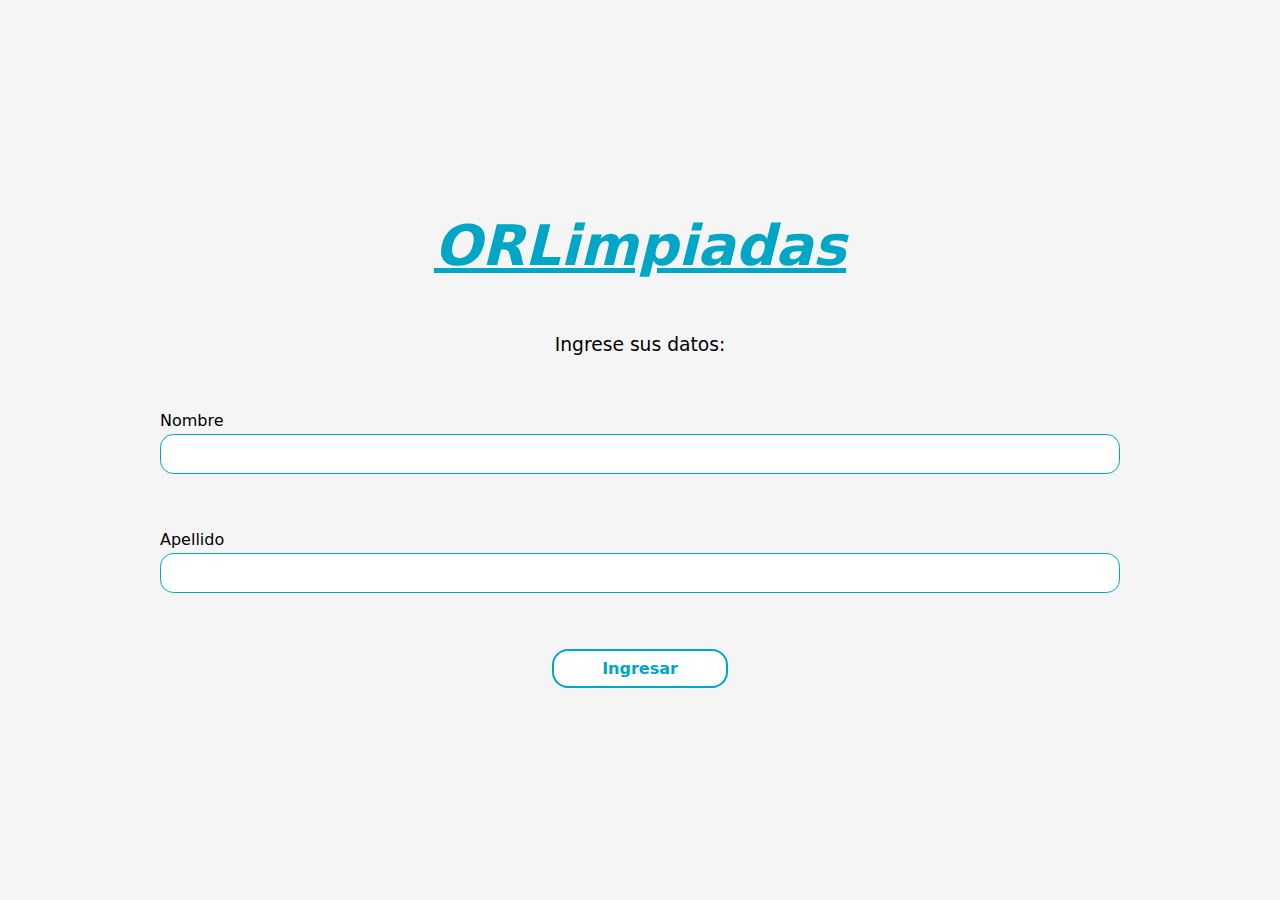
<file: index.html>
<!DOCTYPE html>
<html lang="en">
<head>
    <meta charset="UTF-8">
    <meta http-equiv="X-UA-Compatible" content="IE=edge">
    <meta name="viewport" content="width=device-width, initial-scale=1.0">
    <link rel="stylesheet" href="style.css">
    <script src="script.js" defer></script>
    <title>ORLimpiadas</title>
</head>
<body>
    <form class="login">
        <h1>ORLimpiadas</h1>
        <h3>Ingrese sus datos:</h3>
        <div class="item">
            <label for="nombre">Nombre</label>
            <input type="text" name="nombre" minlength="3" required>
        </div>
        <div class="item">
            <label for="apellido">Apellido</label>
            <input type="text" name="apellido" minlength="3" required>
        </div>
        <!-- <div class="item">
            <label for="email">Email</label>
            <input type="email" name="email">
        </div> -->
        <!-- <div class="item">
            <label for="hpc">¿Es colaborador en <img id="hpc-logo" src="logo.gif" alt="HPC">?</label>
            <div style="display: flex;align-items: center;gap: 1em;">
                Sí <input type="radio" name="hpc" value="1" required style="width: 20px; height:20px">
                No <input type="radio" name="hpc" value="0" required style="width: 20px; height:20px">
            </div>
        </div> -->
        <button type="button" class="btn" onclick="ingresar()">Ingresar</button>
    </form>

    <!-- Despide al participante -->
    <div class="out">
        <img src="logo.gif" alt="HPC">
        <h3>Estimado/a <span id="apellido"></span> <span id="nombre"></span></h3>
        <h3>Gracias por participar!</h3>
        <h5>Sus respuestas se guardaron correctamente</h5>
    </div>

    <!-- Bloquea la actividad -->
    <div class="loading">
        <img src="loading.gif" alt="Cargando">
        Cargando...
    </div>

    <form class="cuestionario">
        <div>
            <div class="header">
                <img src="logo.gif">
                <span id="puntaje"></span>
            </div>
            <br>
            <span id="correctas"></span>
        </div>
        
        
        
            <!-- 1 -->
            <div class="pregunta">
                <div class="titulo">
                    <div class="nro">#1</div>
                    Paciente de 45 años de edad que presenta vértigo incapacitante y refractario al
                    tratamiento médico completo, cual es la terapéutica más adecuada?
                </div>
                <div class="respuestas">
                    <div class="respuesta">a. Estapedectomía <input type="radio" name="preg1" value="a" required></div>
                    <div class="respuesta">b. Estapedostomía<input type="radio" name="preg1" value="b" required></div>
                    <div class="respuesta">c. Neurectomía vestibular/ descompresión del saco endolinfático<input type="radio" name="preg1" value="c" required></div>
                    <div class="respuesta">d. Timpanectomía<input type="radio" name="preg1" value="d" required></div>
                    <div class="respuesta">e. Maniobras de reposición canalicular<input type="radio" name="preg1" value="e" required></div>
                </div>
            </div>
            
            <!-- 2 -->
            <div class="pregunta oculto">
                <div class="titulo">
                    <div class="nro">#2</div> 
                    Cuál de estos pares craneales es el más tempranamente afectado en un tumor de cavum?  
                </div>
                <div class="respuestas">
                    <div class="respuesta">a. IV par <input type="radio" name="preg2" value="a" required></div>
                    <div class="respuesta">b. VI par <input type="radio" name="preg2" value="b" required></div>
                    <div class="respuesta">c. III par <input type="radio" name="preg2" value="c" required></div>
                    <div class="respuesta">d. Rama oftálmica del V par <input type="radio" name="preg2" value="d" required></div>
                    <div class="respuesta">e. Rama maxilar del V par <input type="radio" name="preg2" value="e" required></div>
                </div>
            </div>

            <!-- 3 -->
            <div class="pregunta oculto">
                <div class="titulo">
                    <div class="nro">#3</div> 
                    Cual es el tratamiento de elección en un paciente de 35 años de edad con diagnóstico de colesteatoma?
                </div>
                <div class="respuestas">
                    <div class="respuesta">a. Tratamiento antibiótico según antibiograma<input type="radio" name="preg3" value="a" required></div>
                    <div class="respuesta">b. Corticoides intratimpánicos <input type="radio" name="preg3" value="b" required></div>
                    <div class="respuesta">c. Instrumentación y toilettes frecuentes en consultorio <input type="radio" name="preg3" value="c" required></div>
                    <div class="respuesta">d. Radioterapia radical <input type="radio" name="preg3" value="d" required></div>
                    <div class="respuesta">e. Tratamiento quirúrgico <input type="radio" name="preg3" value="e" required></div>
                </div>
            </div>

            <!-- 4 -->
            <div class="pregunta oculto">
                <div class="titulo">
                    <div class="nro">#4</div> 
                    Cual de las siguientes características NO corresponde a un cuadro típico de VPPB?
                </div>
                <div class="respuestas">
                    <div class="respuesta">a. Hipoacusia y acúfeno que se presentan durante el episodio <input type="radio" name="preg4" value="a" required></div>
                    <div class="respuesta">b. Vértigo de segundos de duración <input type="radio" name="preg4" value="b" required></div>
                    <div class="respuesta">c. El cuadro se desencadena por movimientos cefalicos <input type="radio" name="preg4" value="c" required></div>
                    <div class="respuesta">d. El nistagmus se desencadena con la maniobra de Dix Halpike <input type="radio" name="preg4" value="d" required></div>
                    <div class="respuesta">e. Períodos intercrisis asintomáticos <input type="radio" name="preg4" value="e" required></div>
                </div>
            </div>

            <!-- 5 -->
            <div class="pregunta oculto">
                <div class="titulo">
                    <div class="nro">#5</div> 
                    Que estudio debe solicitarse a un paciente varón de 6 años de edad que presenta poliposis nasal bilateral?
                </div>
                <div class="respuestas">
                    <div class="respuesta">a. Estudio bacteriológico de secreciones nasales <input type="radio" name="preg5" value="a" required></div>
                    <div class="respuesta">b. Test del sudor <input type="radio" name="preg5" value="b" required></div>
                    <div class="respuesta">c. Rinodebitomanometría <input type="radio" name="preg5" value="c" required></div>
                    <div class="respuesta">d. Videoestroboscopía <input type="radio" name="preg5" value="d" required></div>
                    <div class="respuesta">e. Ninguno de los anteriores, las poliposis nasales son frecuentes en la infancia <input type="radio" name="preg5" value="e" required></div>
                </div>
            </div>

            <!-- 6 -->
            <div class="pregunta oculto">
                <div class="titulo">
                    <div class="nro">#6</div> 
                    Le consulta un paciente de 25 años de edad, cantante, por disfonía de 2 meses de evolución. Cual es el estudio de elección?
                </div>
                <div class="respuestas">
                    <div class="respuesta">a. Videodeglución <input type="radio" name="preg6" value="a" required></div>
                    <div class="respuesta">b. Videoestroboscopía <input type="radio" name="preg6" value="b" required></div>
                    <div class="respuesta">c. Tac de cuello con contraste <input type="radio" name="preg6" value="c" required></div>
                    <div class="respuesta">d. Broncoscopía rígida <input type="radio" name="preg6" value="d" required></div>
                    <div class="respuesta">e. RMN con contraste de cuello <input type="radio" name="preg6" value="e" required></div>
                </div>
            </div>
            
            <!-- 7 -->
            <div class="pregunta oculto">
                <div class="titulo">
                    <div class="nro">#7</div> 
                    Cual de las siguientes características es correcta con respecto a la maniobra de Dix Halpike en un paciente con VPPB?
                </div>
                <div class="respuestas">
                    <div class="respuesta">a. Presenta latencia <input type="radio" name="preg7" value="a" required></div>
                    <div class="respuesta">b. Se agota <input type="radio" name="preg7" value="b" required></div>
                    <div class="respuesta">c. Es unidireccional <input type="radio" name="preg7" value="c" required></div>
                    <div class="respuesta">d. A, B y C son correctas <input type="radio" name="preg7" value="d" required></div>
                </div>
            </div>

            <!-- 8 -->
            <div class="pregunta oculto">
                <div class="titulo">
                    <div class="nro">#8</div> 
                    La cuerda del tímpano es rama de:
                </div>
                <div class="respuestas">
                    <div class="respuesta">a. VIII par <input type="radio" name="preg8" value="a" required></div>
                    <div class="respuesta">b. Glosofaríngeo <input type="radio" name="preg8" value="b" required></div>
                    <div class="respuesta">c. Segunda porción del VII <input type="radio" name="preg8" value="c" required></div>
                    <div class="respuesta">d. Tercera porción del VII <input type="radio" name="preg8" value="d" required></div>
                    <div class="respuesta">d. Trigémino <input type="radio" name="preg8" value="d" required></div>
                </div>
            </div>

            <!-- 9 -->
            <div class="pregunta oculto">
                <div class="titulo">
                    <div class="nro">#9</div> 
                    El reclutamiento es un fenómeno que denota la afección de cuál de las siguientes estructuras?
                </div>
                <div class="respuestas">
                    <div class="respuesta">a. Cóclea <input type="radio" name="preg9" value="a" required></div>
                    <div class="respuesta">b. Nervio auditivo <input type="radio" name="preg9" value="b" required></div>
                    <div class="respuesta">c. Corteza auditiva <input type="radio" name="preg9" value="c" required></div>
                    <div class="respuesta">d. Martillo y yunque <input type="radio" name="preg9" value="d" required></div>
                    <div class="respuesta">d. Yunque y estribo <input type="radio" name="preg9" value="d" required></div>
                </div>
            </div>

            <!-- 10 -->
            <div class="pregunta oculto">
                <div class="titulo">
                    <div class="nro">#10</div> 
                    El contenido del conducto auditivo interno es:
                </div>
                <div class="respuestas">
                    <div class="respuesta">a. VIII par <input type="radio" name="preg10" value="a" required></div>
                    <div class="respuesta">b. VII par e intermediario de Wrisberg <input type="radio" name="preg10" value="b" required></div>
                    <div class="respuesta">c. VIII y IX pares <input type="radio" name="preg10" value="c" required></div>
                    <div class="respuesta">d. VII par, VIII par e intermediario de Wrisberg <input type="radio" name="preg10" value="d" required></div>
                    <div class="respuesta">e. VIII par, XI par e intermediario de Wrisberg <input type="radio" name="preg10" value="e" required></div>
                </div>
            </div>
        
            <!-- 11 -->
            <div class="pregunta oculto">
                <div class="titulo">
                    <div class="nro">#11</div> 
                    Cuál de estos músculos es dilatador de la glotis
                </div>
                <div class="respuestas">
                    <div class="respuesta">a. Tiroaritenoideo <input type="radio" name="preg11" value="a" required></div>
                    <div class="respuesta">b. Cricoaritenoideo lateral <input type="radio" name="preg11" value="b" required></div>
                    <div class="respuesta">c. Aritenoideo <input type="radio" name="preg11" value="c" required></div>
                    <div class="respuesta">d. Cricoaritenoideo posterior <input type="radio" name="preg11" value="d" required></div>
                    <div class="respuesta">e. Ninguno es correcto <input type="radio" name="preg11" value="e" required></div>
                </div>
            </div>

            <!-- 12 -->
            <div class="pregunta oculto">
                <div class="titulo">
                    <div class="nro">#12</div> 
                    En cuáles de estas estructuras de la pared lateral nasal tiene su drenaje el conducto lacrimonasal?
                </div>
                <div class="respuestas">
                    <div class="respuesta">a. Meato superior <input type="radio" name="preg12" value="a" required></div>
                    <div class="respuesta">b. Meato medio <input type="radio" name="preg12" value="b" required></div>
                    <div class="respuesta">c. Infundíbulo frontal <input type="radio" name="preg12" value="c" required></div>
                    <div class="respuesta">d. Región posterior del septum <input type="radio" name="preg12" value="d" required></div>
                    <div class="respuesta">e. Meato inferior <input type="radio" name="preg12" value="e" required></div>
                </div>
            </div>

            <!-- 13 -->
            <div class="pregunta oculto">
                <div class="titulo">
                    <div class="nro">#13</div> 
                    Cuál de estos sintomas NO es característico del tumor de cavum:
                </div>
                <div class="respuestas">
                    <div class="respuesta">a. OMS unilateral <input type="radio" name="preg13" value="a" required></div>
                    <div class="respuesta">b. Adenopatias cervicales <input type="radio" name="preg13" value="b" required></div>
                    <div class="respuesta">c. Perforación septal <input type="radio" name="preg13" value="c" required></div>
                    <div class="respuesta">d. Insuficiencia ventilatoria nasal <input type="radio" name="preg13" value="d" required></div>
                    <div class="respuesta">e. Trastornos neurooftálmicos en los estadios avanzados <input type="radio" name="preg13" value="e" required></div>
                </div>
            </div>

            <!-- 14 -->
            <div class="pregunta oculto">
                <div class="titulo">
                    <div class="nro">#14</div> 
                    Cuál es el tumor benigno más frecuente del ángulo pontocerebeloso?
                </div>
                <div class="respuestas">
                    <div class="respuesta">a. Meningioma <input type="radio" name="preg14" value="a" required></div>
                    <div class="respuesta">b. Granuloma de colesterol de punta de peñasco <input type="radio" name="preg14" value="b" required></div>
                    <div class="respuesta">c. Neurinoma del acústico <input type="radio" name="preg14" value="c" required></div>
                    <div class="respuesta">d. Quiste aracnoideo <input type="radio" name="preg14" value="d" required></div>
                    <div class="respuesta">e. Ninguno es correcto <input type="radio" name="preg14" value="e" required></div>
                </div>
            </div>
            

            <!-- 15 -->
            <div class="pregunta oculto">
                <div class="titulo">
                    <div class="nro">#15</div> 
                    De que arteria son ramas las arterias etmoidales anterior y posterior?
                </div>
                <div class="respuestas">
                    <div class="respuesta">a. Carotida externa <input type="radio" name="preg15" value="a" required></div>
                    <div class="respuesta">b. Oftálmica <input type="radio" name="preg15" value="b" required></div>
                    <div class="respuesta">c. Facial <input type="radio" name="preg15" value="c" required></div>
                    <div class="respuesta">d. Palatina <input type="radio" name="preg15" value="d" required></div>
                    <div class="respuesta">e. Faríngea ascendente <input type="radio" name="preg15" value="e" required></div>
                </div>
            </div>

            <!-- 16 -->
            <div class="pregunta oculto">
                <div class="titulo">
                    <div class="nro">#16</div> 
                    En cuanto al tratamiento de las rinosinusitis fúngicas invasivas
                </div>
                <div class="respuestas">
                    <div class="respuesta">a. Se realizan con antimicóticos endovenosos exclusivamente <input type="radio" name="preg16" value="a" required></div>
                    <div class="respuesta">b. Se realizan lavajes con antimicóticos según cultivo y según evolución se determina si requiere tratamiento quirúrgico <input type="radio" name="preg16" value="b" required></div>
                    <div class="respuesta">c. El tratamiento siempre es quirúrgico <input type="radio" name="preg16" value="c" required></div>
                    <div class="respuesta">d. Se indican corticoides tópicos y tratamiento endovenoso con antimicóticos <input type="radio" name="preg16" value="d" required></div>
                    <div class="respuesta">e. Se indican corticoides tópicos + antimicóticos via oral <input type="radio" name="preg16" value="e" required></div>
                </div>
            </div>

            <!-- 17 -->
            <div class="pregunta oculto">
                <div class="titulo">
                    <div class="nro">#17</div> 
                    En cuanto a la estadificación TNM de tumores de glotis, a que corresponde un tumor T1a?
                </div>
                <div class="respuestas">
                    <div class="respuesta">a. Tumor de subglotis <input type="radio" name="preg17" value="a" required></div>
                    <div class="respuesta">b. Tumor que se presenta en una de las cuerdas vocales <input type="radio" name="preg17" value="b" required></div>
                    <div class="respuesta">c. Tumor de la banda ventricular <input type="radio" name="preg17" value="c" required></div>
                    <div class="respuesta">d. Tumor de la región poscricoidea <input type="radio" name="preg17" value="d" required></div>
                    <div class="respuesta">e. Tumor de ambas cuerdas vocales y la comisura anterior <input type="radio" name="preg17" value="e" required></div>
                </div>
            </div>

            <!-- 18-->
            <div class="pregunta oculto">
                <div class="titulo">
                    <div class="nro">#18</div> 
                    Cuál de estas es la causa más frecuente de sinusitis maxilar unilateral?
                </div>
                <div class="respuestas">
                    <div class="respuesta">a. Sinusitis fúngica invasiva <input type="radio" name="preg18" value="a" required></div>
                    <div class="respuesta">b. Tumor de seno maxilar <input type="radio" name="preg18" value="b" required></div>
                    <div class="respuesta">c. Compromiso por síndrome de Wegener <input type="radio" name="preg18" value="c" required></div>
                    <div class="respuesta">d. Sinusitis odontogena <input type="radio" name="preg18" value="d" required></div>
                    <div class="respuesta">e. Sindrome de Widal <input type="radio" name="preg18" value="e" required></div>
                </div>
            </div>

            <!-- 19-->
            <div class="pregunta oculto">
                <div class="titulo">
                    <div class="nro">#19</div> 
                    En cuanto a los abscesos periamigdalinos
                </div>
                <div class="respuestas">
                    <div class="respuesta">a. Son complicaciones de las faringoamigdalitis eritematopultaceas<input type="radio" name="preg19" value="a" required></div>
                    <div class="respuesta">b. Se debe realizar drenaje del mismo + tratamiento antibiotico <input type="radio" name="preg19" value="b" required></div>
                    <div class="respuesta">c. Se manifiestan con odinofagia <input type="radio" name="preg19" value="c" required></div>
                    <div class="respuesta">d. A y C son correctos <input type="radio" name="preg19" value="d" required></div>
                    <div class="respuesta">e. A, B y C son correctos <input type="radio" name="preg19" value="e" required></div>
                </div>
            </div>

            <!-- 20-->
            <div class="pregunta oculto">
                <div class="titulo">
                    <div class="nro">#20</div> 
                    De cual de las siguientes es rama la arteria oftálmica?
                </div>
                <div class="respuestas">
                    <div class="respuesta">a. Carotida externa <input type="radio" name="preg20" value="a" required></div>
                    <div class="respuesta">b. Tronco basilar <input type="radio" name="preg20" value="b" required></div>
                    <div class="respuesta">c. Carotida interna<input type="radio" name="preg20" value="c" required></div>
                    <div class="respuesta">d. Esfenopalatina <input type="radio" name="preg20" value="d" required></div>
                    <div class="respuesta">e. Maxilar interna <input type="radio" name="preg20" value="e" required></div>
                </div>
            </div>
        
            <!-- 21 -->
            <div class="pregunta oculto">
                <div class="titulo">
                    <div class="nro">#21</div> 
                    En los colgajos nasoseptales que se utiizan para cirugías de base de cráneo, la arteria nutricia del colgajo es:
                </div>
                <div class="respuestas">
                    <div class="respuesta">a. Arteria etmoidal anterior <input type="radio" name="preg21" value="a" required></div>
                    <div class="respuesta">b. Arteria esfenopalatina <input type="radio" name="preg21" value="b" required></div>
                    <div class="respuesta">c. Arteria basilar <input type="radio" name="preg21" value="c" required></div>
                    <div class="respuesta">d. Arteria cerebral anterior <input type="radio" name="preg21" value="d" required></div>
                    <div class="respuesta">e. Arteria etmoidal posterior <input type="radio" name="preg21" value="e" required></div>
                </div>
            </div>

            <!-- 22 -->
            <div class="pregunta oculto">
                <div class="titulo">
                    <div class="nro">#22</div> 
                    En cuanto a las sinusitis fúngicas invasivas fulminantes, cual es la afirmación correcta?
                </div>
                <div class="respuestas">
                    <div class="respuesta">a. Se presentan en pacientes inmunocomprometidos <input type="radio" name="preg22" value="a" required></div>
                    <div class="respuesta">b. La mortalidad es del 60 al 80% <input type="radio" name="preg22" value="b" required></div>
                    <div class="respuesta">c. El tratamiento siempre es quirúrgico <input type="radio" name="preg22" value="c" required></div>
                    <div class="respuesta">d. Una imagen endoscópica temprana son las lesiones por isquemia y necrosis del cornete medio <input type="radio" name="preg22" value="d" required></div>
                    <div class="respuesta">e. Todas son correctas <input type="radio" name="preg22" value="e" required></div>
                </div>
            </div>

            <!-- 23 -->
            <div class="pregunta oculto">
                <div class="titulo">
                    <div class="nro">#23</div> 
                    Cuál es el sitio adecuado para realizar una coniotomia en un paciente que presenta obstrucción laríngea?
                </div>
                <div class="respuestas">
                    <div class="respuesta">a. Primer anillo traqueal <input type="radio" name="preg23" value="a" required></div>
                    <div class="respuesta">b. Membrana tirohioidea <input type="radio" name="preg23" value="b" required></div>
                    <div class="respuesta">c. Tiroides <input type="radio" name="preg23" value="c" required></div>
                    <div class="respuesta">d. Membrana cricotiroidea <input type="radio" name="preg23" value="d" required></div>
                    <div class="respuesta">e. Cricoides <input type="radio" name="preg23" value="e" required></div>
                </div>
            </div>

            <!-- 24 -->
            <div class="pregunta oculto">
                <div class="titulo">
                    <div class="nro">#24</div> 
                    El fibroangioma nasofaríngeo juvenil:
                </div>
                <div class="respuestas">
                    <div class="respuesta">a. Siempre se presenta en varones <input type="radio" name="preg24" value="a" required></div>
                    <div class="respuesta">b. Clinicamente se manifiestan con epistaxis y obstruccion nasal en estadios iniciales <input type="radio" name="preg24" value="b" required></div>
                    <div class="respuesta">c. El tratamento consiste en cirugía <input type="radio" name="preg24" value="c" required></div>
                    <div class="respuesta">d. Las recidivas son frecuentes <input type="radio" name="preg24" value="d" required></div>
                    <div class="respuesta">e. Todas son correctas <input type="radio" name="preg24" value="e" required></div>
                </div>
            </div>
            

            <!-- 25 -->
            <div class="pregunta oculto">
                <div class="titulo">
                    <div class="nro">#25</div> 
                    Paciente de 50 años de edad, sin antecedentes, presenta hipoacusia neurosensorial derecha modera en oido izquierdo con umbrales auditivos normales. Que estudios debe solicitarse?
                </div>
                <div class="respuestas">
                    <div class="respuesta">a. RNM de oidos con contraste EV <input type="radio" name="preg25" value="a" required></div>
                    <div class="respuesta">b. Timpanometria oido derecho con reflejos acusticos <input type="radio" name="preg25" value="b" required></div>
                    <div class="respuesta">c. OEAs. <input type="radio" name="preg25" value="c" required></div>
                    <div class="respuesta">d. Electrococleografia <input type="radio" name="preg25" value="d" required></div>
                    <div class="respuesta">e. Prueba de Whatson y Tolan <input type="radio" name="preg25" value="e" required></div>
                </div>
            </div>

            <!-- 26 -->
            <div class="pregunta oculto">
                <div class="titulo">
                    <div class="nro">#26</div> 
                    Cual de las siguientes patologias cursa con hipoacusia neurosenrorial fluctuante?
                </div>
                <div class="respuestas">
                    <div class="respuesta">a. OME <input type="radio" name="preg26" value="a" required></div>
                    <div class="respuesta">b. Neuronitis vestibular <input type="radio" name="preg26" value="b" required></div>
                    <div class="respuesta">c. Sindrome de Meniere <input type="radio" name="preg26" value="c" required></div>
                    <div class="respuesta">d. Otoesclerosis <input type="radio" name="preg26" value="d" required></div>
                    <div class="respuesta">e. Colesteatoma <input type="radio" name="preg26" value="e" required></div>
                </div>
            </div>

            <!-- 27 -->
            <div class="pregunta oculto">
                <div class="titulo">
                    <div class="nro">#27</div> 
                    Cual de la siguiente no es una caracteristica habitual de los vertigos perifericos?
                </div>
                <div class="respuestas">
                    <div class="respuesta">a. Nistagmus horizontorotatorio <input type="radio" name="preg27" value="a" required></div>
                    <div class="respuesta">b. Nistamgus vertical <input type="radio" name="preg27" value="b" required></div>
                    <div class="respuesta">c. Nauseas y vomitos <input type="radio" name="preg27" value="c" required></div>
                    <div class="respuesta">d. Romberg positiva <input type="radio" name="preg27" value="d" required></div>
                    <div class="respuesta">e. Hipoacusia <input type="radio" name="preg27" value="e" required></div>
                </div>
            </div>

            <!-- 28-->
            <div class="pregunta oculto">
                <div class="titulo">
                    <div class="nro">#28</div> 
                    Cual es el tipo más frecuentes de tumores malignos de laringe?
                </div>
                <div class="respuestas">
                    <div class="respuesta">a. Carcinoma mucoepidermoide <input type="radio" name="preg28" value="a" required></div>
                    <div class="respuesta">b. Linfoma <input type="radio" name="preg28" value="b" required></div>
                    <div class="respuesta">c. Carcinoma epidermoide <input type="radio" name="preg28" value="c" required></div>
                    <div class="respuesta">d. Melanoma <input type="radio" name="preg28" value="d" required></div>
                    <div class="respuesta">e. Sarcoma <input type="radio" name="preg28" value="e" required></div>
                </div>
            </div>

            <!-- 29-->
            <div class="pregunta oculto">
                <div class="titulo">
                    <div class="nro">#29</div> 
                    Las OEAs en recien nacidos:
                </div>
                <div class="respuestas">
                    <div class="respuesta">a. Son el estudio de screening para deteccion temprana de hipoacusia <input type="radio" name="preg29" value="a" required></div>
                    <div class="respuesta">b. Se realizan preferentemente a los 3 años de vida <input type="radio" name="preg29" value="b" required></div>
                    <div class="respuesta">c. Se realizan solo en recien nacidos con bajo peso o prematuros <input type="radio" name="preg29" value="c" required></div>
                    <div class="respuesta">d. A y B son correctas <input type="radio" name="preg29" value="d" required></div>
                    <div class="respuesta">e. A y C son correctas <input type="radio" name="preg29" value="e" required></div>
                </div>
            </div>

            <!-- 30-->
            <div class="pregunta oculto">
                <div class="titulo">
                    <div class="nro">#30</div> 
                    Paciente de 67 años consulta por adenopatia laterocervical izquierda unica de 4 cm y OME izquierda, cual de estas patologias podria presentar?
                </div>
                <div class="respuestas">
                    <div class="respuesta">a. Sindrome de Meniere <input type="radio" name="preg30" value="a" required></div>
                    <div class="respuesta">b. Colesteatoma izquierdo <input type="radio" name="preg30" value="b" required></div>
                    <div class="respuesta">c. Neuronitis vestibular izquierda <input type="radio" name="preg30" value="c" required></div>
                    <div class="respuesta">d. Mastoiditis izquierda <input type="radio" name="preg30" value="d" required></div>
                    <div class="respuesta">e. Tumor de cavum <input type="radio" name="preg30" value="e" required></div>
                </div>
            </div>
        



        <button type="button" id="siguiente-btn" class="btn" onclick="siguientePaso()">Avanzar</button>
        <button type="button" id="enviar-btn" class="btn oculto" onclick="enviarRespuestas()">Enviar respuestas</button>
    </form>

    
</body>
</html>
</file>
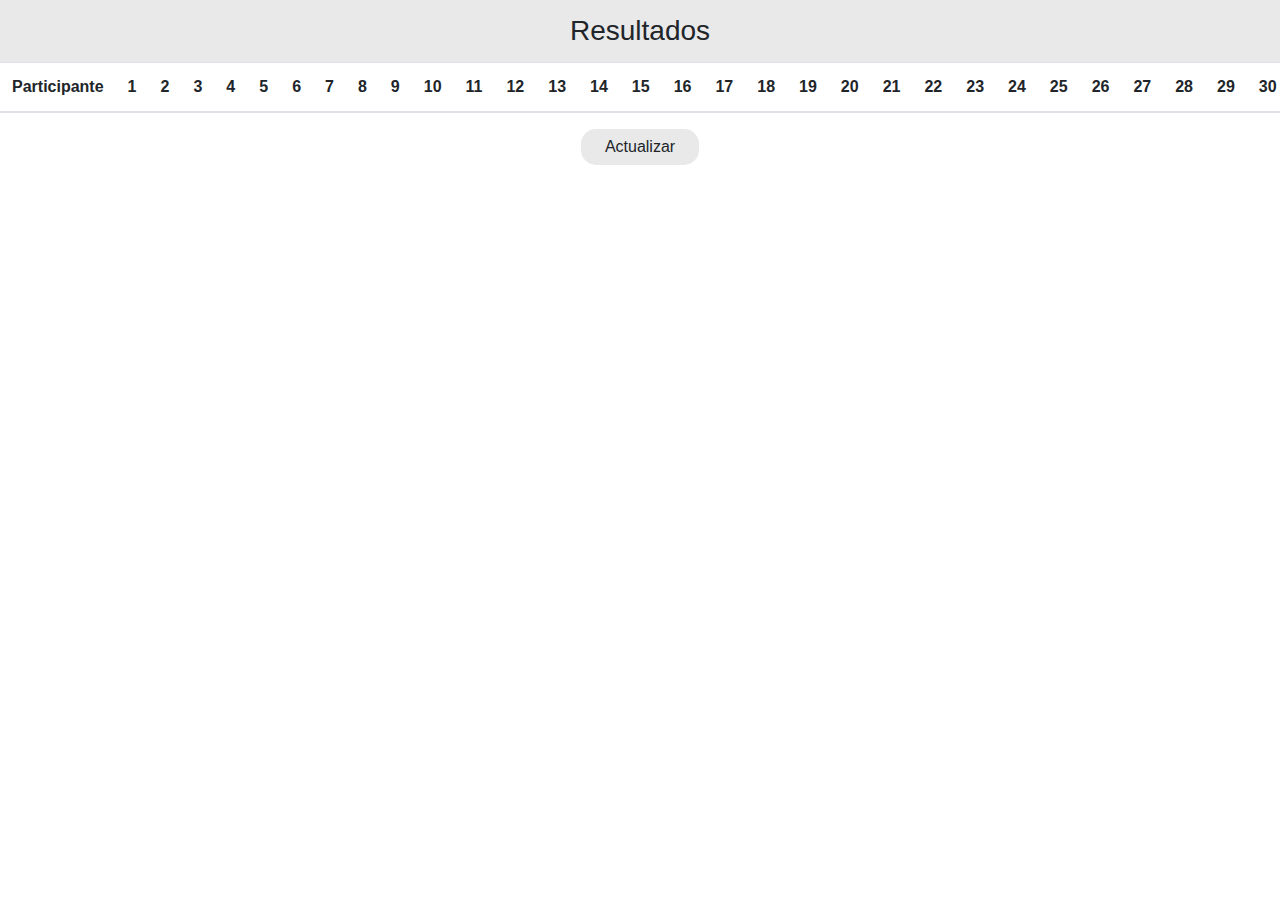
<file: control.html>
<!DOCTYPE html>
<html lang="en">
<head>
    <meta charset="UTF-8">
    <meta http-equiv="X-UA-Compatible" content="IE=edge">
    <meta name="viewport" content="width=device-width, initial-scale=1.0">
    <title>Control ORL</title>
    <link rel="stylesheet" href="https://cdn.jsdelivr.net/npm/bootstrap@4.3.1/dist/css/bootstrap.min.css" integrity="sha384-ggOyR0iXCbMQv3Xipma34MD+dH/1fQ784/j6cY/iJTQUOhcWr7x9JvoRxT2MZw1T" crossorigin="anonymous">

    <style>  
        h3{
            text-align: center; padding: .5em; margin: 0; background-color: #e9e9e9;
        }
    
        .correcta{
            background-color: #c4fdc4;
        }

        .incorrecta{
            background-color: #fdc4c4;
        }

        .btn{
            border: none;
            border-radius: 15px;
            background-color: #e9e9e9;
            padding-inline: 1.5em;
        }
    </style>
</head>
<body>
    <h3>Resultados</h3>
    <table class="table">
        <thead>
            <tr>
                <th>Participante</th>          
                <th style="width: .5em; text-align: center">1</th>
                <th style="width: .5em; text-align: center">2</th>
                <th style="width: .5em; text-align: center">3</th>
                <th style="width: .5em; text-align: center">4</th>
                <th style="width: .5em; text-align: center">5</th>
                <th style="width: .5em; text-align: center">6</th>
                <th style="width: .5em; text-align: center">7</th>
                <th style="width: .5em; text-align: center">8</th>
                <th style="width: .5em; text-align: center">9</th>
                <th style="width: .5em; text-align: center">10</th>
                <th style="width: .5em; text-align: center">11</th>
                <th style="width: .5em; text-align: center">12</th>
                <th style="width: .5em; text-align: center">13</th>
                <th style="width: .5em; text-align: center">14</th>
                <th style="width: .5em; text-align: center">15</th>
                <th style="width: .5em; text-align: center">16</th>
                <th style="width: .5em; text-align: center">17</th>
                <th style="width: .5em; text-align: center">18</th>
                <th style="width: .5em; text-align: center">19</th>
                <th style="width: .5em; text-align: center">20</th>
                <th style="width: .5em; text-align: center">21</th>
                <th style="width: .5em; text-align: center">22</th>
                <th style="width: .5em; text-align: center">23</th>
                <th style="width: .5em; text-align: center">24</th>
                <th style="width: .5em; text-align: center">25</th>
                <th style="width: .5em; text-align: center">26</th>
                <th style="width: .5em; text-align: center">27</th>
                <th style="width: .5em; text-align: center">28</th>
                <th style="width: .5em; text-align: center">29</th>
                <th style="width: .5em; text-align: center">30</th>
                <th style="width: 2em; text-align: center;">Puntos</th>
            </tr>
        </thead>
        <tbody>
            
        </tbody>
    </table>
    <div style="display: flex; justify-content:center;">
        <button class="btn" onclick="location.reload()">Actualizar</button>
    </div>
    

    <div class="graficos">

    </div>
    
</body>
</html>
<script>
    const correctas = ["c", "b", "e", "a", "b", "b","d","c","a","d","d","e","c","c","b","c","b","d","e","c","b","e","d","e","a","c","b","c","a","e"];
    let participantes = [];
    
    getData();

    function getData(){
        fetch("getRegistros.jsp")
        .then(r => r.json())
        .then(r => {
            
            participantes = r.registros;
            
            //getStats(r.registros);

            cargarTabla(participantes.sort((a,b) => {
                    
                    return a.cantCorrectas > b.cantCorrectas ? -1 : 1; 
                })
            );
        });
    }


    function cargarTabla(data){

        let html = "";
        data.forEach(participante => {
            html += `<tr> 
                        <td>${participante.apellido}, ${participante.nombre}</td>
                    `;
                
            participante.respuestas.forEach((res,i) => {
                html += `<td class="${res == correctas[i] ? "correcta" : "incorrecta"}" style="text-align:center">${res}</td>`
            }) 
                         
            html += `            
                        <td style="text-align:center">${participante.cantCorrectas}</td>
                    </tr>`;
        });

        document.querySelector("tbody").innerHTML = html;
    }

    function getStats(data){
        

        correctas.forEach(e => {
            stats.push({a: 0, b:0, c:0,d:0,e:0});
        })

        data.forEach(participante => {
            participante.respuestas.forEach((e,i) => {
                if(e == "a") stats[i].a++;
                if(e == "b") stats[i].b++;
                if(e == "c") stats[i].c++;
                if(e == "d") stats[i].d++;
                if(e == "e") stats[i].e++;
            })
        })
        
        stats.forEach(e => {
            document.querySelector(".graficos").innerHTML += `<div style="display:flex; width: 500px; height:30px; border: 1px solid black;border-radius: 15px;overflow: hidden;">
                                                                <div style="width: ${((e.a * 100) / 6)}%;height:100%;background-color:rgb(240, 153, 24);">A</div>
                                                                <div style="width: ${((e.b * 100) / 6)}%;height:100%;background-color:rgb(200, 153, 24);">B</div>
                                                                <div style="width: ${((e.c * 100) / 6)}%;height:100%;background-color:rgb(40, 153, 24);">C</div>
                                                                <div style="width: ${((e.d * 100) / 6)}%;height:100%;background-color:rgb(140, 153, 24);">D</div>
                                                                <div style="width: ${((e.e * 100) / 6)}%;height:100%;background-color:rgb(70, 153, 24);">E</div>
                                                            </div> `;

                                                           
        })
    }

    let stats = [];
    let resultados = [];
</script>
</file>
<file: style.css>
* {
  margin: 0;
  padding: 0;
  box-sizing: border-box;
  font-family: sans-serif;
  accent-color: #00a6c5;
  font-family: system-ui, sans-serif;
}

.login {
  width: 100vw;
  height: 100vh;
  background-color: whitesmoke;
  display: flex;
  flex-direction: column;
  justify-content: center;
  align-items: center;
  gap: 3.5em;
  position: fixed;
  z-index: 100;
}
.login h1 {
  font-size: 3.5em;
  color: #00a6c5;
  text-decoration: underline;
  font-style: italic;
}
.login h3 {
  font-weight: 400;
}
.login input[type=text], .login input[type=email] {
  height: 3em;
  border: 1px solid #00a6c5;
  border-radius: 1em;
  padding-inline: 1em;
  outline: none;
}
.login input[type=text]:focus, .login input[type=email]:focus {
  outline: 1.5px solid #00a6c5;
}
.login .item {
  display: flex;
  flex-direction: column;
  min-width: 250px;
  gap: 0.25em;
  width: 75%;
}
.login .item #hpc-logo {
  width: 50px;
  transform: translateY(5px);
}

.cuestionario {
  padding-block: 35px;
  opacity: 0;
  transform: translateX(-500px);
  transition: all 1s ease;
  display: flex;
  flex-direction: column;
  justify-content: center;
  align-items: center;
  gap: 3em;
}
.cuestionario .paso {
  display: flex;
  flex-direction: column;
  justify-content: center;
  align-items: center;
  gap: 3em;
}
.cuestionario .header {
  display: flex;
  gap: 1em;
  justify-content: center;
  align-items: center;
  font-size: 1.5em;
}
.cuestionario #puntaje {
  font-weight: 100;
}
.cuestionario #correctas {
  font-weight: 100;
  margin: auto;
}
.cuestionario .pregunta {
  box-shadow: 0px 0px 9px 0px #8b8b8b;
  width: 90%;
  border-radius: 1em;
}
.cuestionario .pregunta .titulo {
  text-align: center;
  width: 100%;
  background-color: #00a6c5;
  min-height: 2.5em;
  padding: 1em;
  color: white;
  display: flex;
  justify-content: center;
  align-items: center;
  font-size: 0.95em;
  position: relative;
  border-radius: 15px 15px 0 0;
  min-height: 85px;
}
.cuestionario .pregunta .titulo .nro {
  background-color: white;
  color: #00a6c5;
  width: 40px;
  height: 40px;
  position: absolute;
  top: -15px;
  left: -15px;
  border: 2px solid #00a6c5;
  border-radius: 50%;
  font-weight: 600;
  font-size: 1em;
  display: flex;
  justify-content: center;
  align-items: center;
}
.cuestionario .pregunta .respuestas {
  display: flex;
  flex-direction: column;
  justify-content: center;
  align-items: center;
  background-color: white;
  border-radius: 1em;
  gap: 0.5em;
  padding-block: 1em;
}
.cuestionario .pregunta .respuestas .respuesta {
  display: flex;
  justify-content: space-between;
  width: 90%;
  padding: 0.5em 1.5em;
  border-radius: 15px;
  cursor: pointer;
}
.cuestionario .pregunta .respuestas .correcta {
  border: 1px solid rgba(4, 77, 4, 0.3);
  background-color: rgba(16, 221, 16, 0.2);
}
.cuestionario .pregunta .respuestas .incorrecta {
  border: 1px solid rgba(240, 24, 24, 0.3);
  background-color: rgba(240, 24, 24, 0.2);
}
.cuestionario .pregunta .respuestas input[type=text], .cuestionario .pregunta .respuestas input[type=number] {
  height: 2em;
  width: 100%;
  border: 1px solid #00a6c5;
  border-radius: 1em;
  padding-inline: 1em;
  outline: none;
  text-align: center;
}
.cuestionario .pregunta .respuestas input[type=text]:focus, .cuestionario .pregunta .respuestas input[type=number]:focus {
  outline: 1.5px solid #00a6c5;
}
.cuestionario .pregunta .respuestas input[type=radio][disabled] {
  background-color: black;
}
.cuestionario .pregunta .respuestas textarea {
  width: 95%;
  height: 12em;
  resize: none;
  border: none;
  padding: 1em;
  outline: none;
}
.out {
  width: 100vw;
  height: 100vh;
  background-color: whitesmoke;
  display: flex;
  flex-direction: column;
  justify-content: center;
  align-items: center;
  gap: 0.75em;
  position: fixed;
  display: none;
  background-image: url("hpc-low.png");
  opacity: 0;
  transition: all 5s ease;
  z-index: 500;
}
.out * {
  font-weight: 600;
}

.loading {
  width: 100vw;
  height: 100vh;
  background-color: whitesmoke;
  display: flex;
  flex-direction: column;
  justify-content: center;
  align-items: center;
  position: fixed;
  display: none;
  z-index: 200;
}

.btn {
  padding: 0.5em 3em;
  border: 2px solid #00a6c5;
  border-radius: 1em;
  color: #00a6c5;
  background-color: white;
  font-size: 1em;
  cursor: pointer;
  font-weight: 600;
}
.btn:hover {
  background-color: #00a6c5;
  color: white;
}

.oculto {
  display: none;
}/*# sourceMappingURL=style.css.map */
</file>
